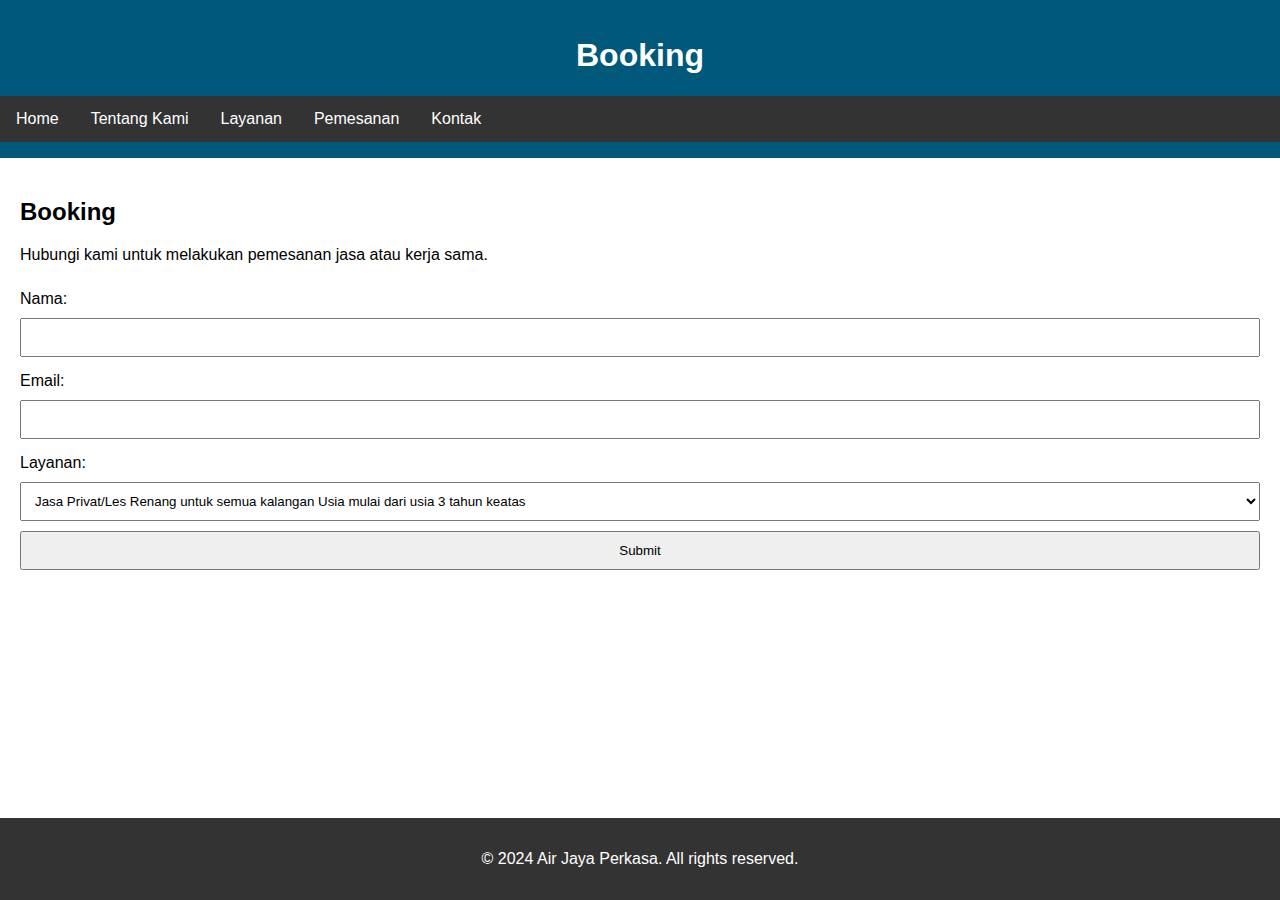
<file: booking.html>
<!DOCTYPE html>
<html lang="en">
<head>
    <meta charset="UTF-8">
    <meta name="viewport" content="width=device-width, initial-scale=1.0">
    <title>Booking - Jasa Les Renang</title>
    <link rel="stylesheet" href="style.css">
</head>
<body>
    <header>
        <h1>Booking</h1>
        <nav>
            <ul>
                <li><a href="index.html">Home</a></li>
                <li><a href="about.html">Tentang Kami</a></li>
                <li><a href="services.html">Layanan</a></li>
                <li><a href="booking.html">Pemesanan</a></li>
                <li><a href="contact.html">Kontak</a></li>
            </ul>
        </nav>
    </header>
    <main>
        <section id="booking">
            <h2>Booking</h2>
            <p>Hubungi kami untuk melakukan pemesanan jasa atau kerja sama.</p>
            <form action="#">
                <label for="name">Nama:</label>
                <input type="text" id="name" name="name" required>
                <label for="email">Email:</label>
                <input type="email" id="email" name="email" required>
                <label for="service">Layanan:</label>
                <select id="service" name="service">
                    <option value="Les Renang">Jasa Privat/Les Renang untuk semua kalangan Usia mulai dari usia 3 tahun keatas</option>
                    <option value="Perawatan Kolam Renang">Jasa Pelayanan Perawatan dan Perbaikan Kolam Renang</option>
                    <option value="Perawatan Taman">Jasa Pelayanan Perawatan Taman</option>
                    <option value="Perlengkapan Renang">Penyediaan Alat dan Perlengkapan Renang</option>
                </select>
                <button type="submit">Submit</button>
            </form>
        </section>
    </main>
    <footer>
        <p>&copy; 2024 Air Jaya Perkasa. All rights reserved.</p>
    </footer>

</body>
</html>
</file>
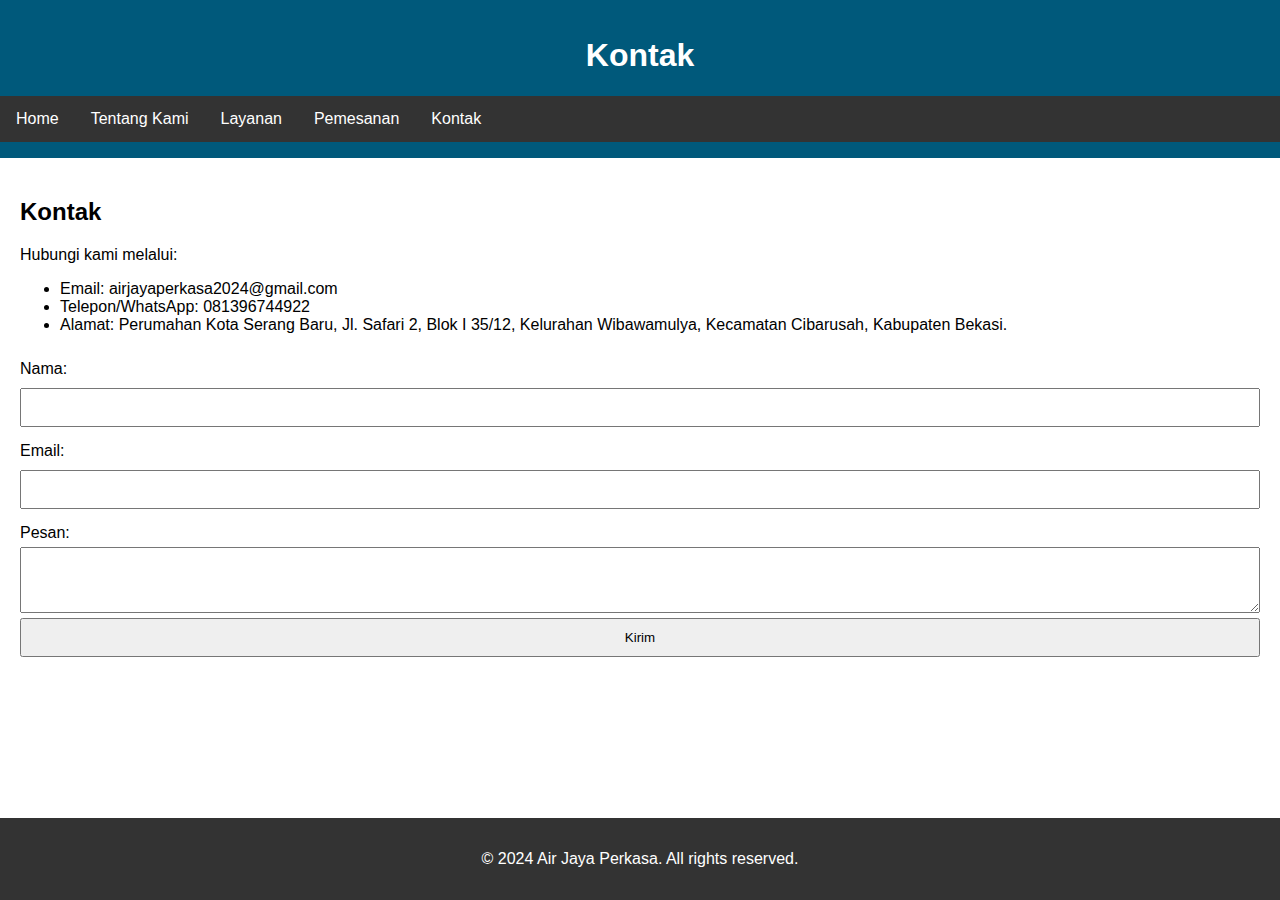
<file: contact.html>
<!DOCTYPE html>
<html lang="en">
<head>
    <meta charset="UTF-8">
    <meta name="viewport" content="width=device-width, initial-scale=1.0">
    <title>Kontak - Air Jaya Perkasa</title>
    <link rel="stylesheet" href="style.css">
</head>
<body>
    <header>
        <h1>Kontak</h1>
        <nav>
            <ul>
                <li><a href="index.html">Home</a></li>
                <li><a href="about.html">Tentang Kami</a></li>
                <li><a href="services.html">Layanan</a></li>
                <li><a href="booking.html">Pemesanan</a></li>
                <li><a href="contact.html">Kontak</a></li>
            </ul>
        </nav>
    </header>
    <main>
        <section id="contact">
            <h2>Kontak</h2>
            <p>Hubungi kami melalui:</p>
            <ul>
                <li>Email: airjayaperkasa2024@gmail.com</li>
                <li>Telepon/WhatsApp: 081396744922</li>
                <li>Alamat: Perumahan Kota Serang Baru, Jl. Safari 2, Blok I 35/12, Kelurahan Wibawamulya, Kecamatan Cibarusah, Kabupaten Bekasi.</li>
            </ul>
            <form action="#">
                <label for="name">Nama:</label>
                <input type="text" id="name" name="name" required>
                <label for="email">Email:</label>
                <input type="email" id="email" name="email" required>
                <label for="message">Pesan:</label>
                <textarea id="message" name="message" rows="4" required></textarea>
                <button type="submit">Kirim</button>
            </form>
        </section>
    </main>
    <footer>
        <p>&copy; 2024 Air Jaya Perkasa. All rights reserved.</p>
    </footer>
    
</body>
</html>
</file>
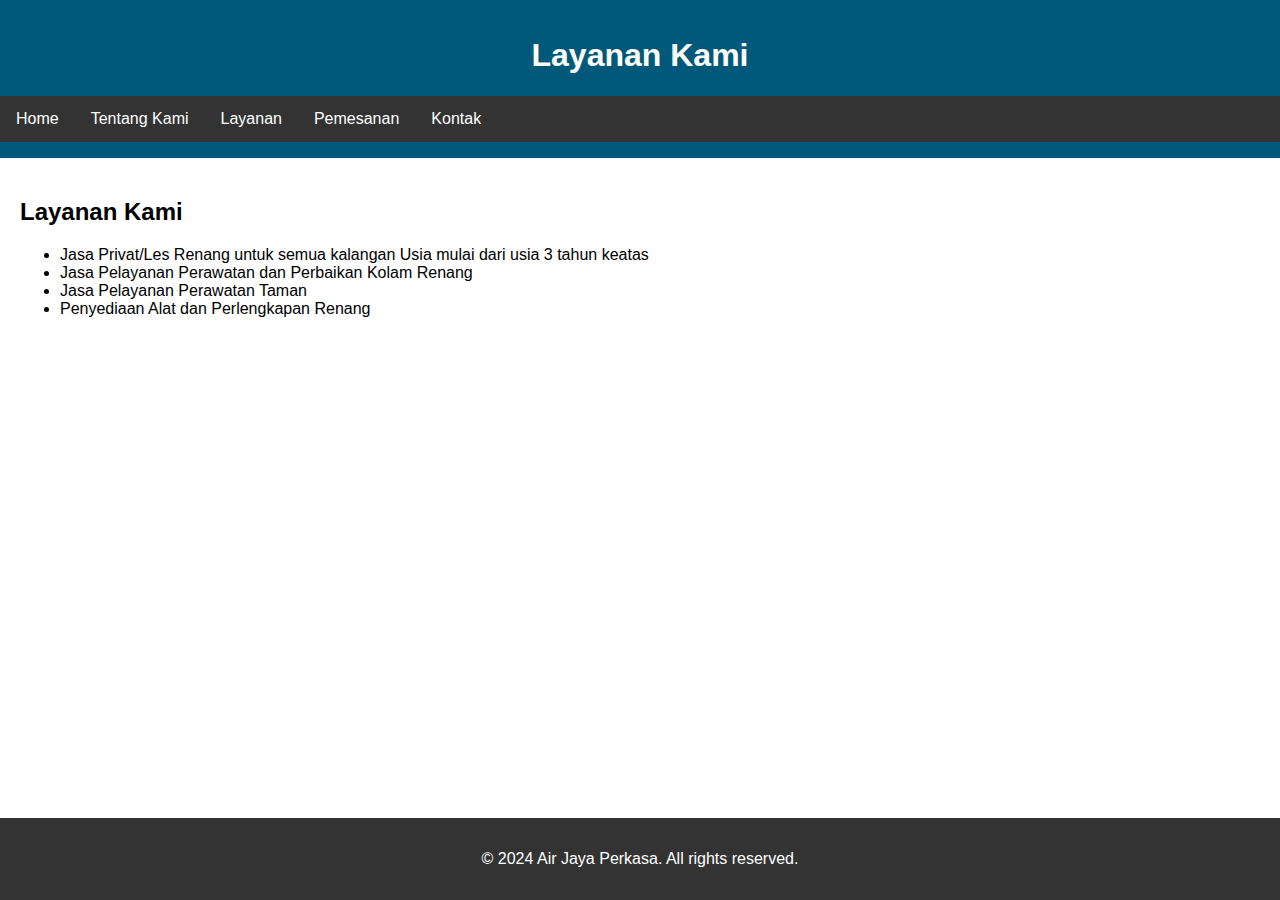
<file: service.html>
<!DOCTYPE html>
<html lang="en">
<head>
    <meta charset="UTF-8">
    <meta name="viewport" content="width=device-width, initial-scale=1.0">
    <title>Layanan - Air Jaya Perkasa</title>
    <link rel="stylesheet" href="style.css">
</head>
<body>
    <header>
        <h1>Layanan Kami</h1>
        <nav>
            <ul>
                <li><a href="index.html">Home</a></li>
                <li><a href="about.html">Tentang Kami</a></li>
                <li><a href="services.html">Layanan</a></li>
                <li><a href="booking.html">Pemesanan</a></li>
                <li><a href="contact.html">Kontak</a></li>
            </ul>
        </nav>
    </header>
    <main>
        <section id="services">
            <h2>Layanan Kami</h2>
            <ul>
                <li>Jasa Privat/Les Renang untuk semua kalangan Usia mulai dari usia 3 tahun keatas</li>
                <li>Jasa Pelayanan Perawatan dan Perbaikan Kolam Renang</li>
                <li>Jasa Pelayanan Perawatan Taman</li>
                <li>Penyediaan Alat dan Perlengkapan Renang</li>
            </ul>
        </section>
    </main>
    <footer>
        <p>&copy; 2024 Air Jaya Perkasa. All rights reserved.</p>
    </footer>

</body>
</html>
</file>
<file: style.css>
body {
    font-family: Arial, sans-serif;
    margin: 0;
    padding: 0;
    box-sizing: border-box;
}

header {
    background-color: #00597B;
    color: white;
    text-align: center;
    padding: 1em 0;
}

nav ul {
    list-style-type: none;
    margin: 0;
    padding: 0;
    overflow: hidden;
    background-color: #333;
}

nav ul li {
    float: left;
}

nav ul li a {
    display: block;
    color: white;
    text-align: center;
    padding: 14px 16px;
    text-decoration: none;
}

nav ul li a:hover {
    background-color: #111;
}

main {
    padding: 20px;
}

section {
    margin-bottom: 20px;
}

footer {
    background-color: #333;
    color: white;
    text-align: center;
    padding: 1em 0;
    position: fixed;
    width: 100%;
    bottom: 0;
}

form {
    display: flex;
    flex-direction: column;
}

form label {
    margin: 10px 0 5px;
}

form input, form select, form button {
    margin: 5px 0;
    padding: 10px;
}



.home-content {
    padding: 10px;
    text-align: justify;
}

.image-group {
    display: flex;
    justify-content: center;
    align-items: center;
    margin-top: 20px;
}

.image-item {
    flex: 1;
    padding: 10px;
    text-align: center;
}

.image-item img {
    border-radius: 10px;
    box-shadow: 0 4px 8px rgba(0, 0, 0, 0.1);
    max-width: 60%;
    height: auto;
}

.image-single {
    display: flex;
    justify-content: center;
    align-items: center;
    margin-top: 20px;
}

.image-single img {
    border-radius: 10px;
    box-shadow: 0 4px 8px rgba(0, 0, 0, 0.1);
    max-width: 60%;
    height: auto;
}

.text-item {
    text-align: center;
    margin-top: 20px;
}
</file>
